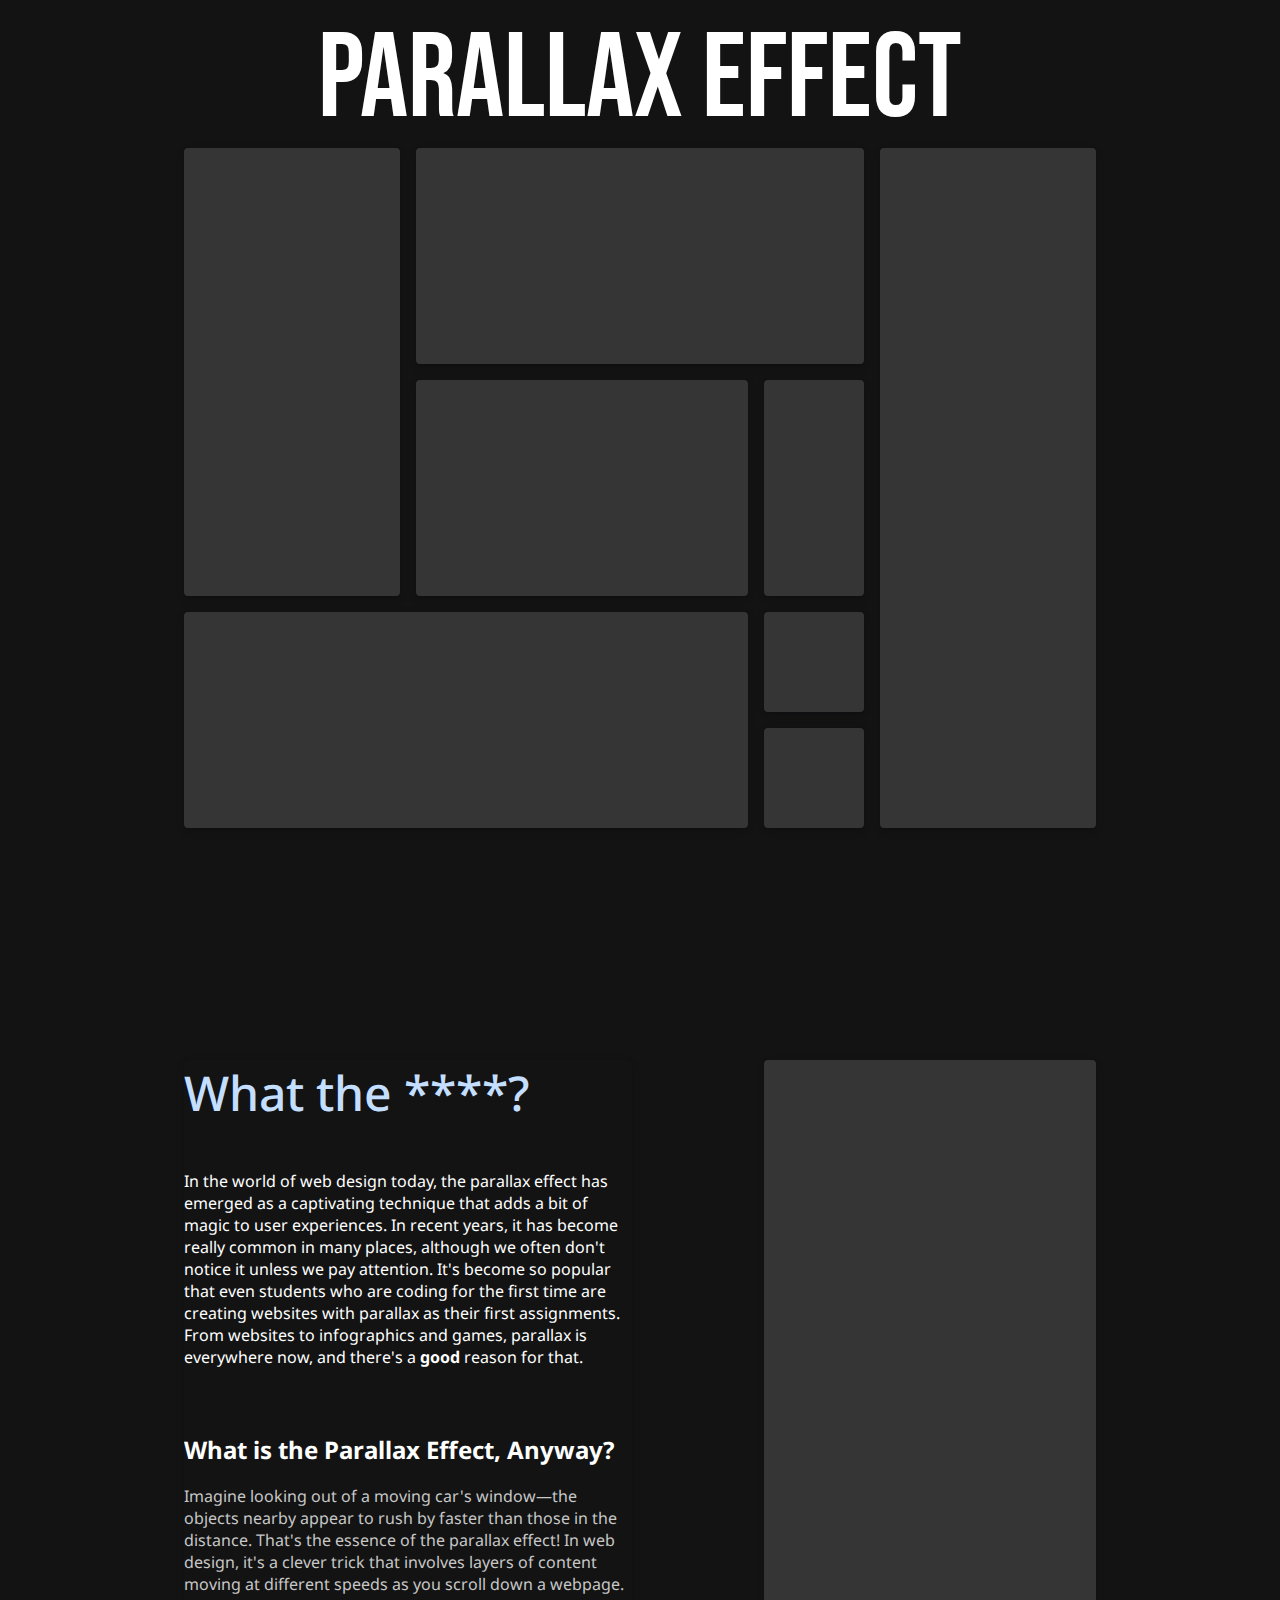
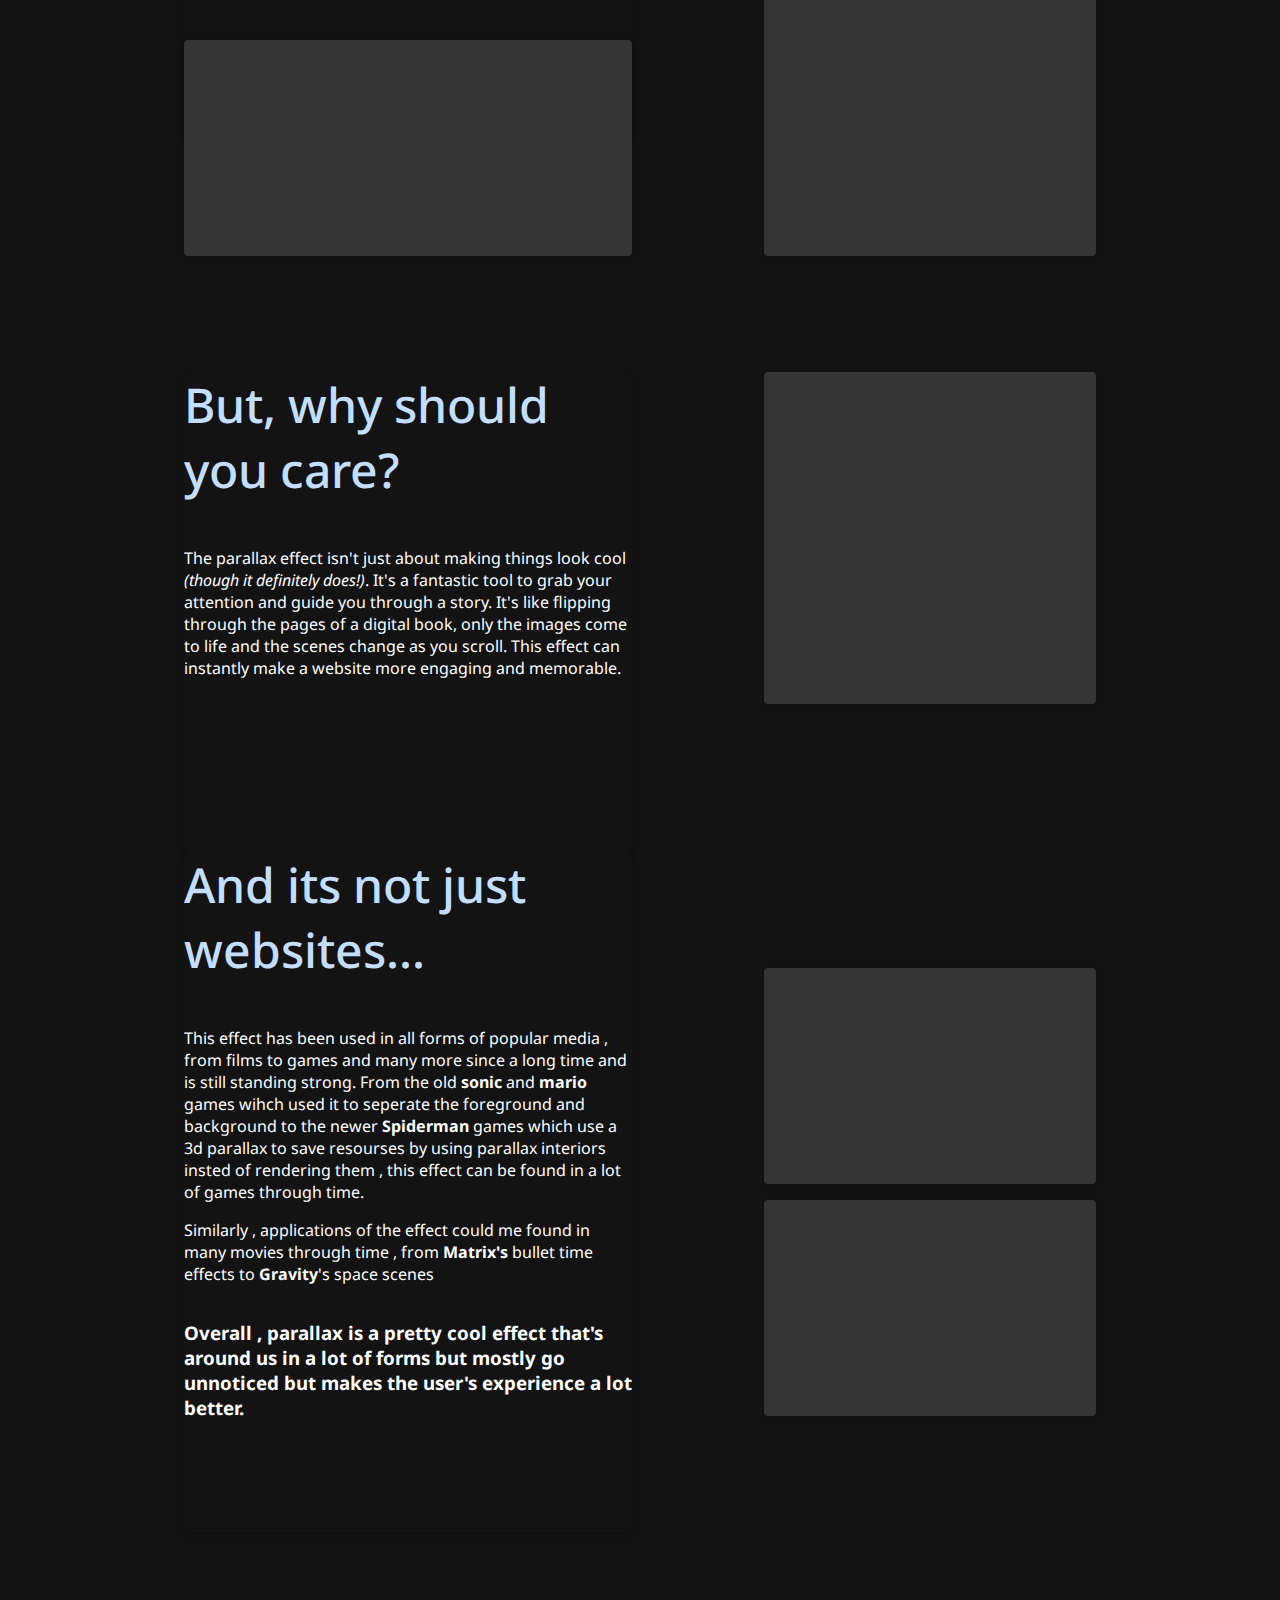
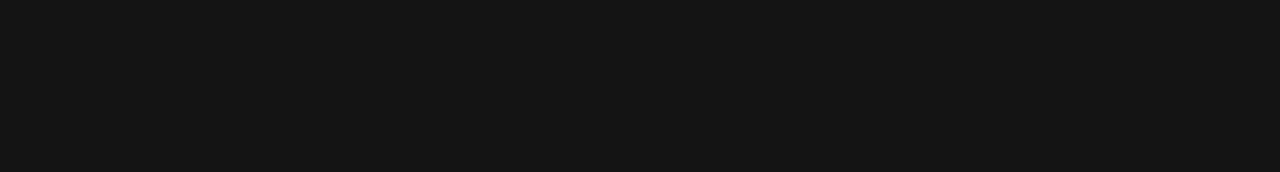
<file: index.html>
<!DOCTYPE html>
<html lang="en">
<head>
  <meta charset="UTF-8">
  <meta http-equiv="X-UA-Compatible" content="IE=edge">
  <meta name="viewport" content="width=device-width, initial-scale=1.0">
  <title>Document</title>
  <style>@import url(style.css);
@import url(css-grid.css);</style>
<div class="textt">PARALLAX EFFECT</div>

</head> 
<body>
 
  <section class="container">
    <div class="item i1">
      
    </div>
    <div class="item i2">
      
    </div>
    <div class="item i3">
      
    </div>
    <div class="item i4">
      
    </div>
    <div class="item i5">
      
    </div>
    <div class="item i6">
      
    </div>
    <div class="item i7">
      
    </div>
    <div class="item i8">
        
      </div>
     
  </section>
    
  <section class="About Parallax">
    <div class="item image"></div>
    <div class="item image2"></div>
    <div class="textblock">
    <div class="Headtext">What the ****?</div>
 <div class="bodytext">In the world of web design today, the parallax effect has emerged as a captivating technique 
                       that adds a bit of magic to user experiences. In recent years, it has become really common 
                       in many places, although we often don't notice it unless we pay attention. It's become so 
                       popular that even students who are coding for the first time are creating websites with 
                       parallax as their first assignments. From websites to infographics and games, parallax is 
                       everywhere now, and there's a <strong>good</strong> reason for that.  
       </div>
       <h2> What is the Parallax Effect, Anyway?</h2>
       <div class="bodytext-two">Imagine looking out of a moving car's window—the objects nearby appear to rush by faster than those in the distance. That's the essence of the parallax effect! In web design, it's a clever trick that involves layers of content moving at different speeds as you scroll down a webpage. 
       </div> 
      
</div>
</div>
    
  </section>
  <section class="Movingon">  
    <div class="item image3"></div>
    <div class="textblock">
      <div class="Headtext two">But, why should you care?</div>
   <div class="bodytext">The parallax effect isn't just about making things look cool <i>(though it definitely does!)</i>. It's a fantastic tool to grab your attention and guide you through a story. It's like flipping through the pages of a digital book, only 
    the images come to life and the scenes change as you scroll. This effect can instantly make a website more engaging and memorable.  
         </div>
    







  </section>

  <section class="Examples">  
    <div class="item image4"></div>
    <div class="item image5"></div>
    <div class="textblock">
      <div class="Headtext two">And its not just websites...</div>
   <div class="bodytext b2">This effect has been used in all forms of popular media , from films to games and many more since a long time and is still standing strong. From the old <strong>sonic</strong>  and <strong>mario</strong>  games wihch used it to seperate the foreground and background to the newer <strong>Spiderman</strong> games which use a 3d parallax to save resourses by using parallax interiors insted of rendering them , this effect can be found in a lot of games through time.
         </div><p>Similarly , applications of the effect could me found in many movies through time , from <strong>Matrix's</strong>  bullet time effects to <strong> Gravity</strong>'s space scenes</p>
         <h3> Overall , parallax is a pretty cool effect that's around us in a lot of forms but mostly go unnoticed but makes the user's experience a lot better.</h3>
    </div>     
    







  </section>


</body>
</html>
</file>
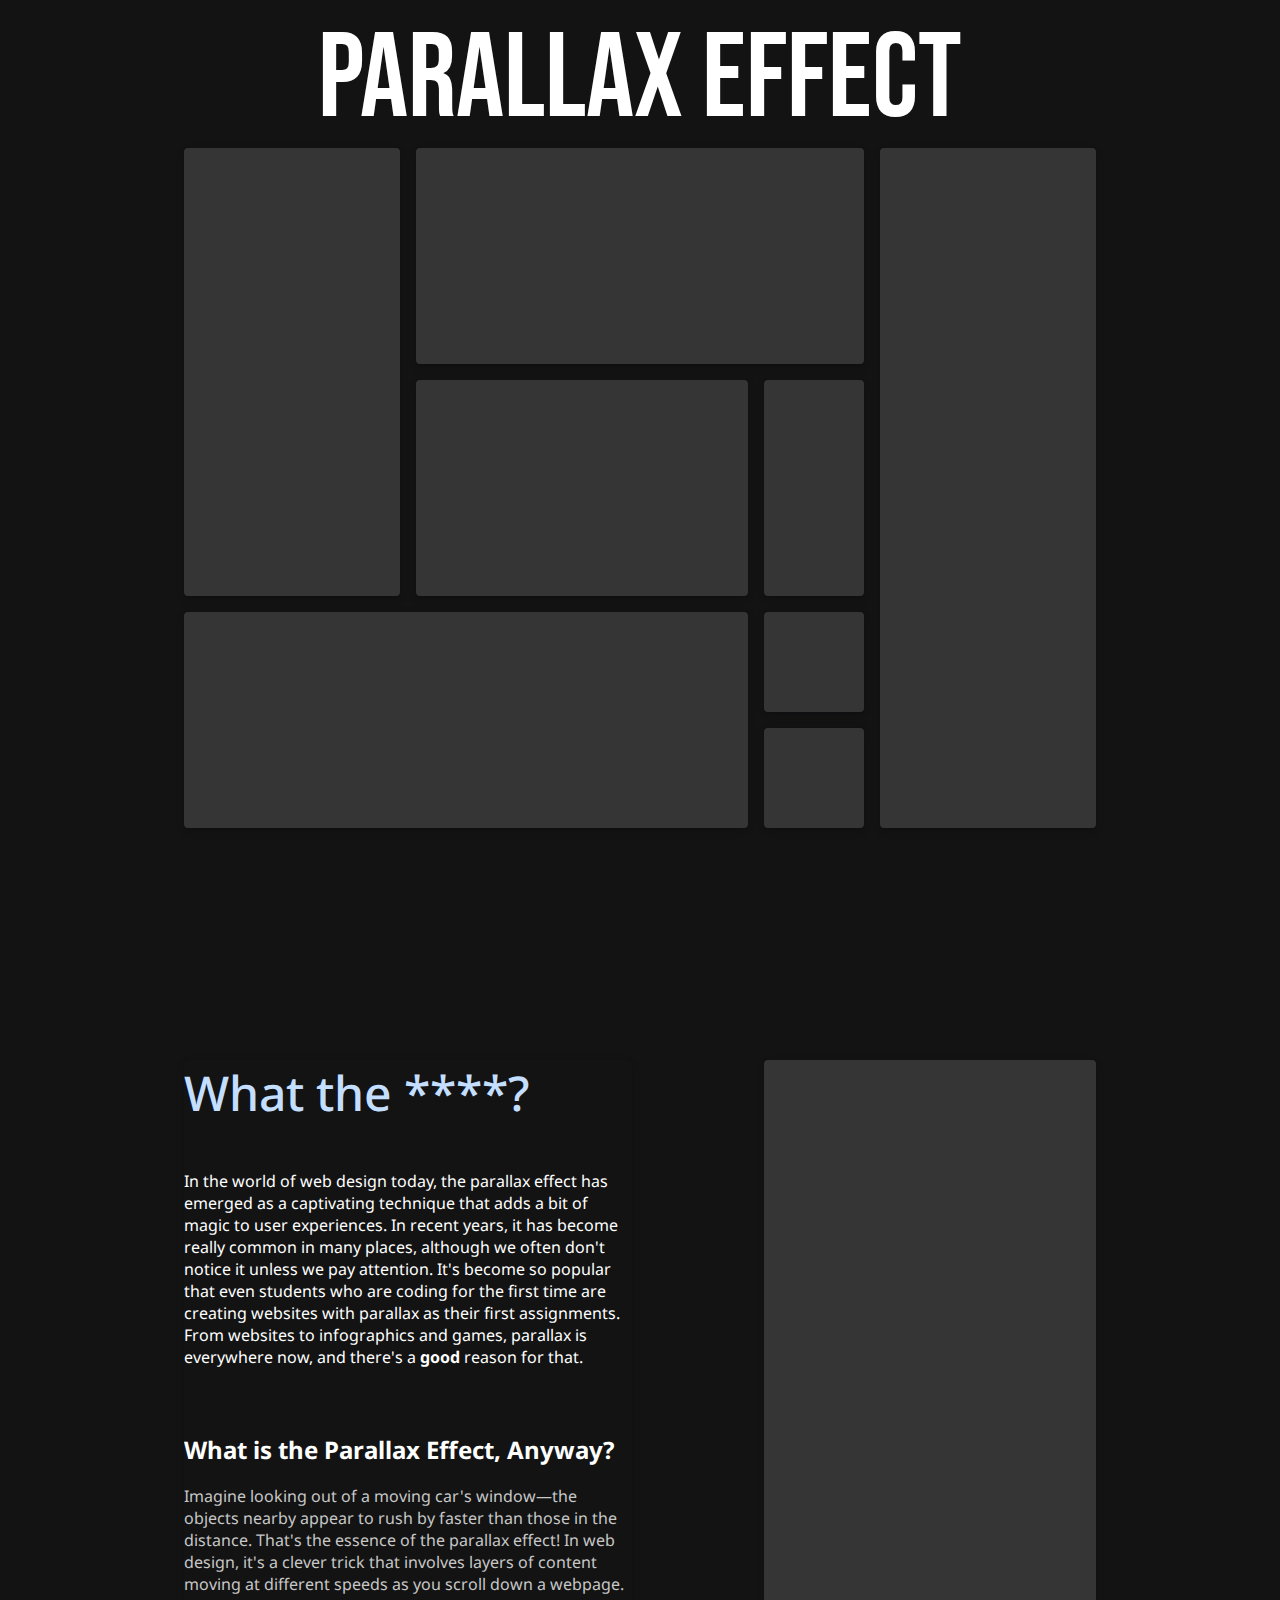
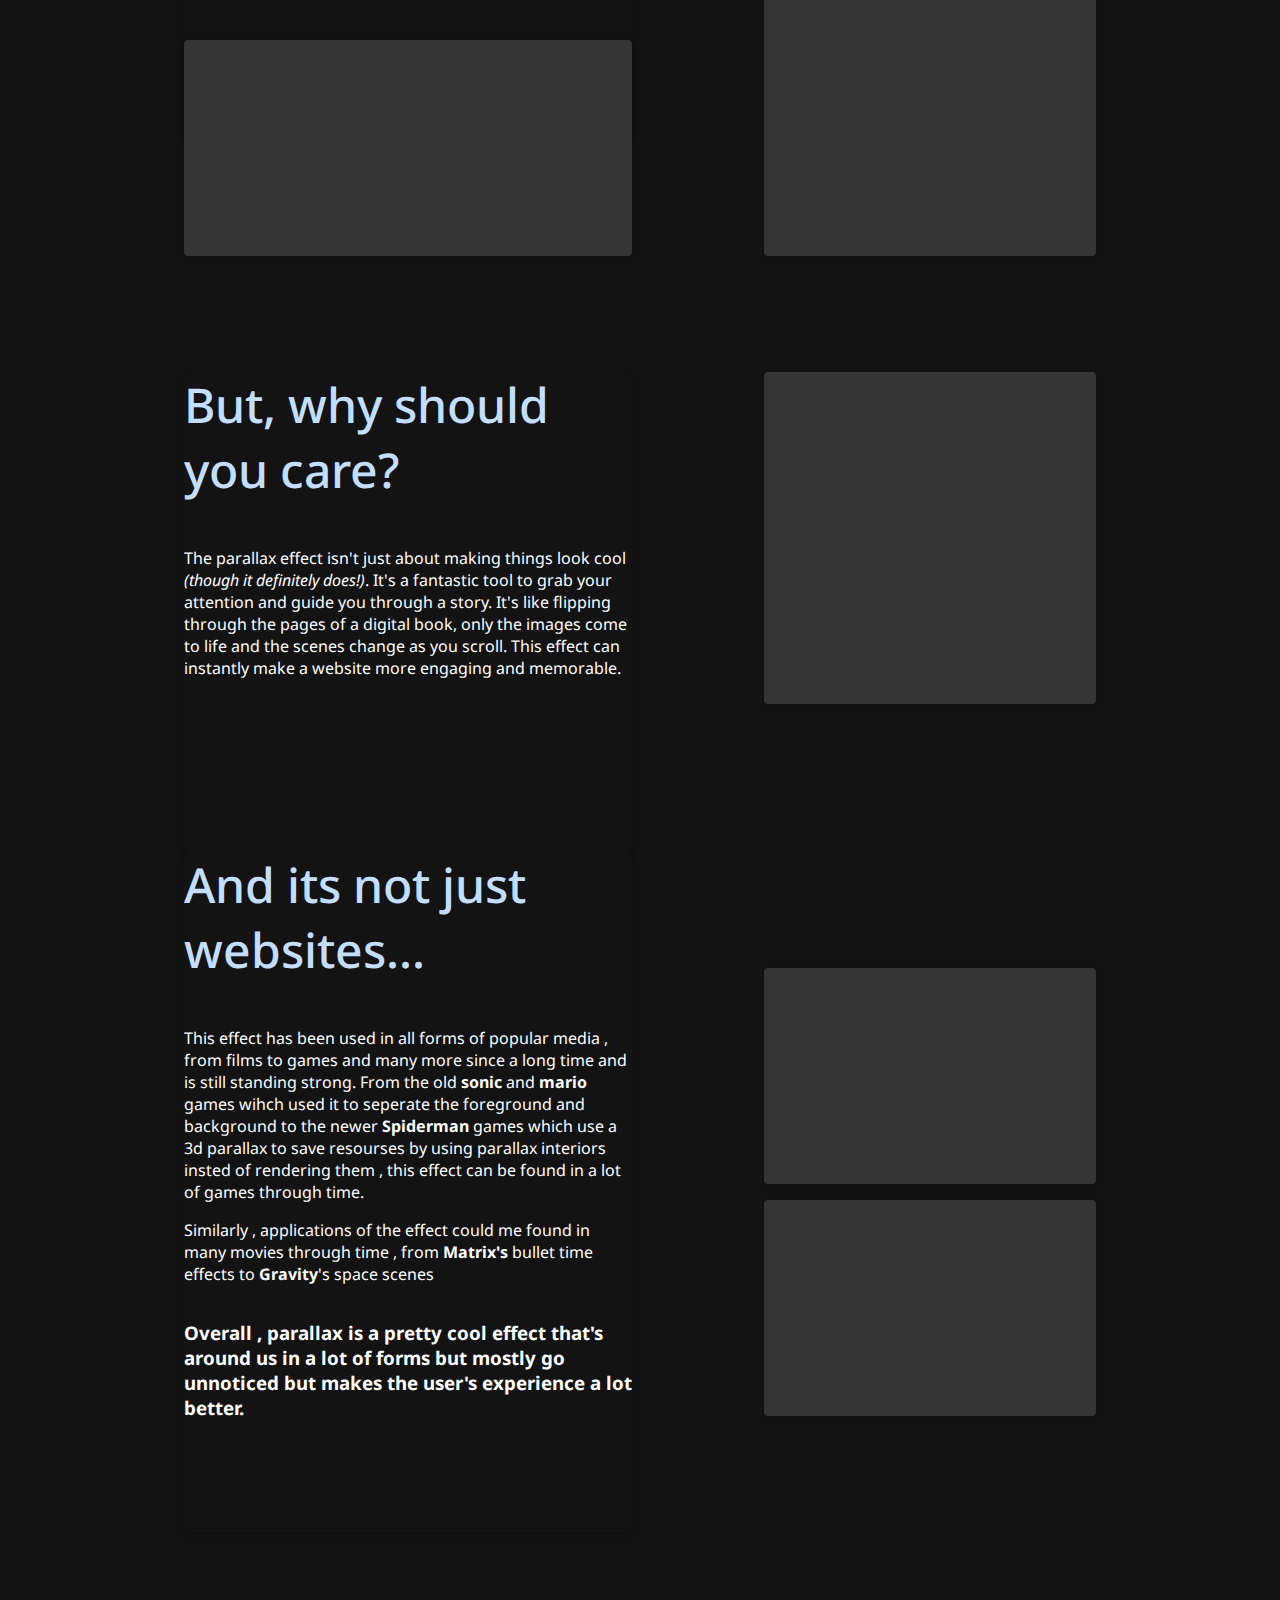
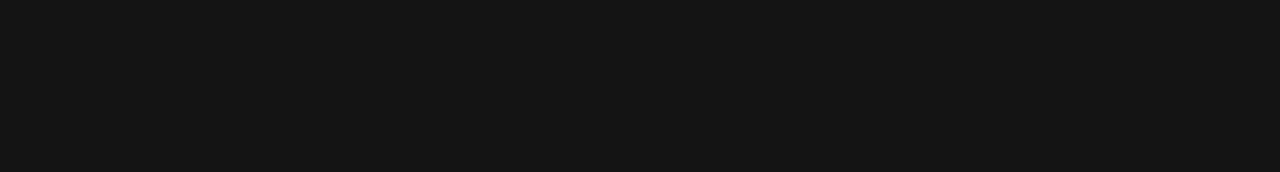
<file: ICA testing/test/test.html>
<!DOCTYPE html>
<html lang="en">
<head>
  <meta charset="UTF-8">
  <meta http-equiv="X-UA-Compatible" content="IE=edge">
  <meta name="viewport" content="width=device-width, initial-scale=1.0">
  <title>Document</title>
  <style>@import url(base.css);
@import url(css-grid.css);</style>
<div class="textt">PARALLAX EFFECT</div>

</head> 
<body>
 
  <section class="container">
    <div class="item i1">
      
    </div>
    <div class="item i2">
      
    </div>
    <div class="item i3">
      
    </div>
    <div class="item i4">
      
    </div>
    <div class="item i5">
      
    </div>
    <div class="item i6">
      
    </div>
    <div class="item i7">
      
    </div>
    <div class="item i8">
        
      </div>
     
  </section>
    
  <section class="About Parallax">
    <div class="item image"></div>
    <div class="item image2"></div>
    <div class="textblock">
    <div class="Headtext">What the ****?</div>
 <div class="bodytext">In the world of web design today, the parallax effect has emerged as a captivating technique 
                       that adds a bit of magic to user experiences. In recent years, it has become really common 
                       in many places, although we often don't notice it unless we pay attention. It's become so 
                       popular that even students who are coding for the first time are creating websites with 
                       parallax as their first assignments. From websites to infographics and games, parallax is 
                       everywhere now, and there's a <strong>good</strong> reason for that.  
       </div>
       <h2> What is the Parallax Effect, Anyway?</h2>
       <div class="bodytext-two">Imagine looking out of a moving car's window—the objects nearby appear to rush by faster than those in the distance. That's the essence of the parallax effect! In web design, it's a clever trick that involves layers of content moving at different speeds as you scroll down a webpage. 
       </div> 
      
</div>
</div>
    
  </section>
  <section class="Movingon">  
    <div class="item image3"></div>
    <div class="textblock">
      <div class="Headtext two">But, why should you care?</div>
   <div class="bodytext">The parallax effect isn't just about making things look cool <i>(though it definitely does!)</i>. It's a fantastic tool to grab your attention and guide you through a story. It's like flipping through the pages of a digital book, only 
    the images come to life and the scenes change as you scroll. This effect can instantly make a website more engaging and memorable.  
         </div>
    







  </section>

  <section class="Examples">  
    <div class="item image4"></div>
    <div class="item image5"></div>
    <div class="textblock">
      <div class="Headtext two">And its not just websites...</div>
   <div class="bodytext b2">This effect has been used in all forms of popular media , from films to games and many more since a long time and is still standing strong. From the old <strong>sonic</strong>  and <strong>mario</strong>  games wihch used it to seperate the foreground and background to the newer <strong>Spiderman</strong> games which use a 3d parallax to save resourses by using parallax interiors insted of rendering them , this effect can be found in a lot of games through time.
         </div><p>Similarly , applications of the effect could me found in many movies through time , from <strong>Matrix's</strong>  bullet time effects to <strong> Gravity</strong>'s space scenes</p>
         <h3> Overall , parallax is a pretty cool effect that's around us in a lot of forms but mostly go unnoticed but makes the user's experience a lot better.</h3>
    </div>     
    







  </section>


</body>
</html>
</file>
